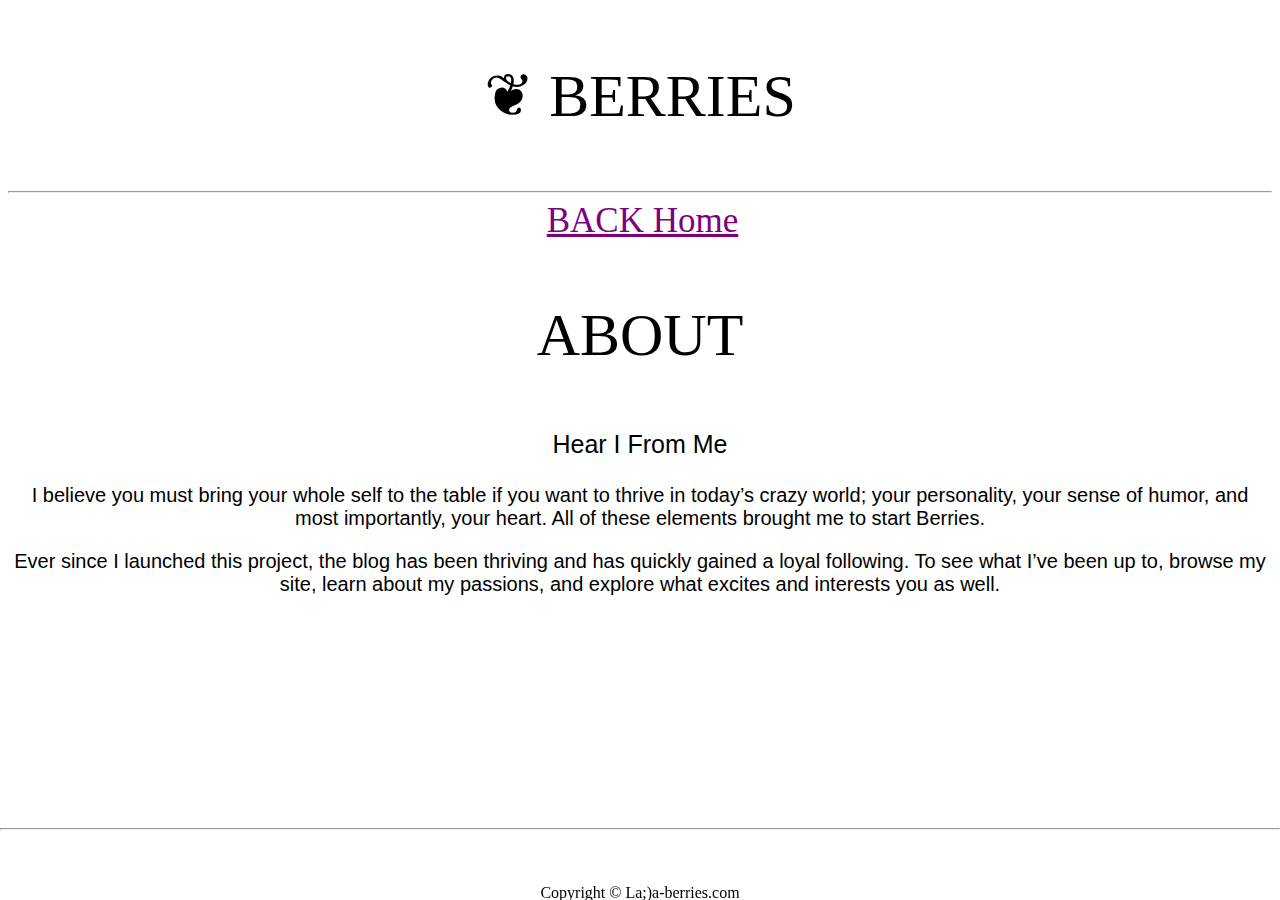
<file: about.html>
<!DOCTYPE html>
<html>
<head>

	<title> Hello :)</title>
    <link href="styles.css" rel="stylesheet" type="text/css" />
</head>

<body>

<div class = "item1" >

		<p style = "color:black; font-family:blod;font-size:60px;text-align:center;background:white">  &#10086; BERRIES  </br> </p>
		<p style = "background: #499AF0;text-align: center;"id = "demo"> </p>
		<hr>

		</div>
		<td></tr>

<div style = "font-size:35px;">
		<div  style ="color: black;text-align: center " >
			 <a href = "index.html" class = "but" title = ""> BACK Home</a><div class = "but_razd"></div>
			
		</div>
</div>

<div style = " ">
	<p style = "color:black; font-family:blod;font-size:60px;text-align:center;font-family:blod;">  ABOUT </br> </p> 
	<p style = "color:black; font-family:Arial;font-size:25px;text-align:center;"> Hear I From Me </br> </p> 
	<p style = "color:black; font-family:Arial;font-size:20px;text-align:center;"> I believe you must bring your whole self to the table if you want to thrive in today’s crazy world; your personality, your sense of humor, and most importantly, your heart. All of these elements brought me to start Berries. </br></p>
	<p style = "color:black; font-family:Arial;font-size:20px;text-align:center;"> Ever since I launched this project, the blog has been thriving and has quickly gained a loyal following. To see what I’ve been up to, browse my site, learn about my passions, and explore what excites and interests you as well.</br></p>
</div>

<div class="footer">
	<hr>
	   <div class="container">
	      <div class="row text-center" style="padding-top:30px;"  >
	         <p style="color:black"> Copyright &copy; La;)a-berries.com</p> 
	      </div>       
	   </div> 
	 </div>


</body>

</html>
</file>
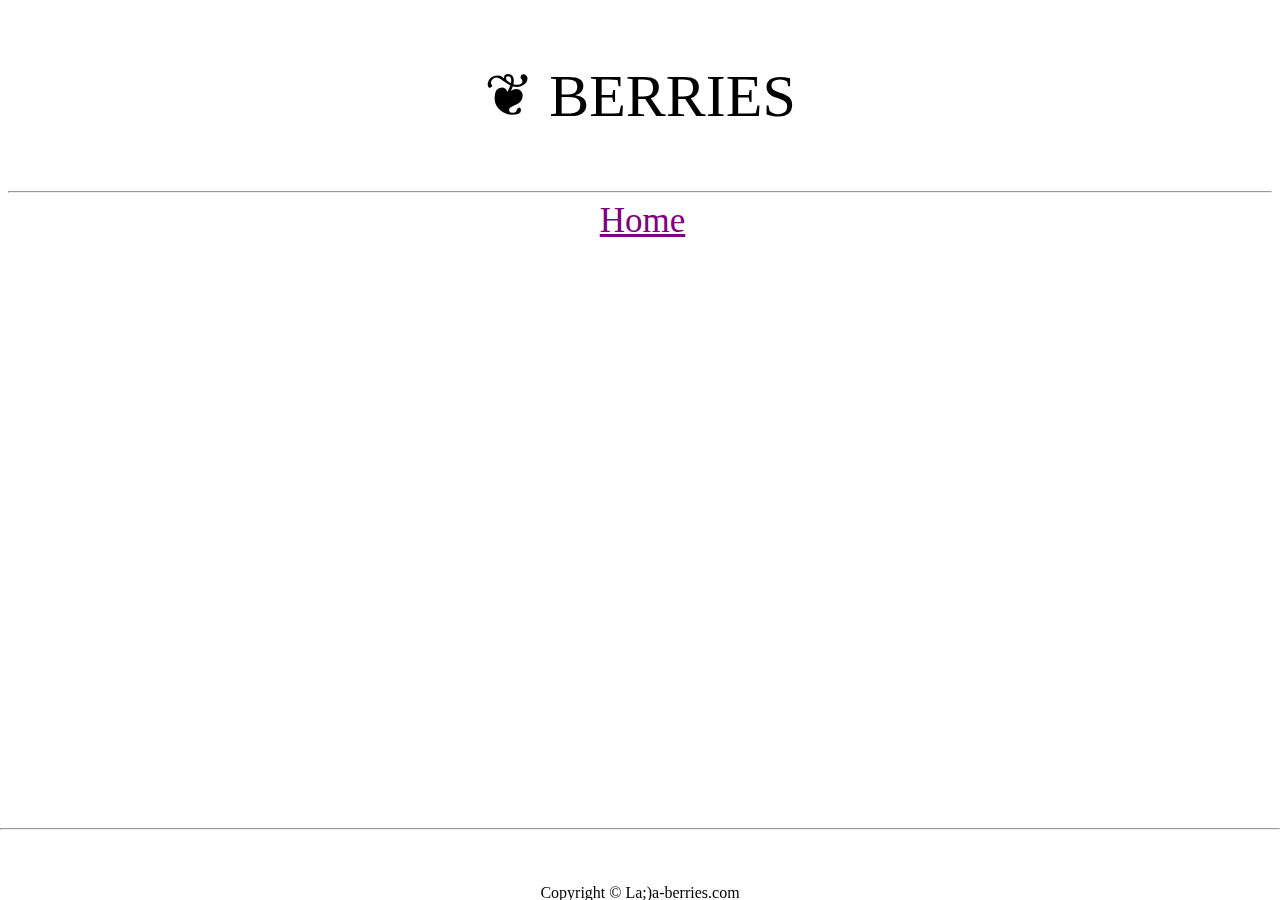
<file: contact.html>
<!DOCTYPE html>
<html>
<head>

	<title> Salammmmm :)</title>
	<link href="styles.css" rel="stylesheet" type="text/css" />

</head>

<body>
<div class = "item1" >

		<p style = "color:black; font-family:blod;font-size:60px;text-align:center;background:white">   &#10086; BERRIES   </br> </p>
		<p style = "background: #499AF0;text-align: center;"id = "demo"> </p>
		
        <hr>
		</div>
		<td></tr>

<div style = "font-size:35px;">
		<div  style ="color: black;text-align: center " >
			<a href = "index.html" class = "but" title = ""> Home</a><div class = "but_razd"></div>		
</div>
	   </div>




<div class="footer">
	<hr>
	   <div class="container">
	      <div class="row text-center" style="padding-top:30px;"  >
	         <p style="color:black"> Copyright &copy; La;)a-berries.com</p> 
	      </div>       
	   </div> 
	 </div>
</div>


</body>

</html>
</file>
<file: styles.css>
#buttons{
	text-align:center;
	height: 36px;
	margin-top: 20px;
	padding-left: 0px;
	background: url(images/buttons.png) left top no-repeat;
	width: 612px;
	float: left;
}


.but {
	width: 118px;
	background: "black";
	color: purple;
	padding: 2rem;
}

.but_razd { width: 5px;
	height: 10px;
	float:left;
	color: black;}


	.footer{

		position: fixed;
		left: 0;
		bottom: 0;
		background: white;
		width: 100%;
		height: 80px;
		text-align: center;
	}
</file>
